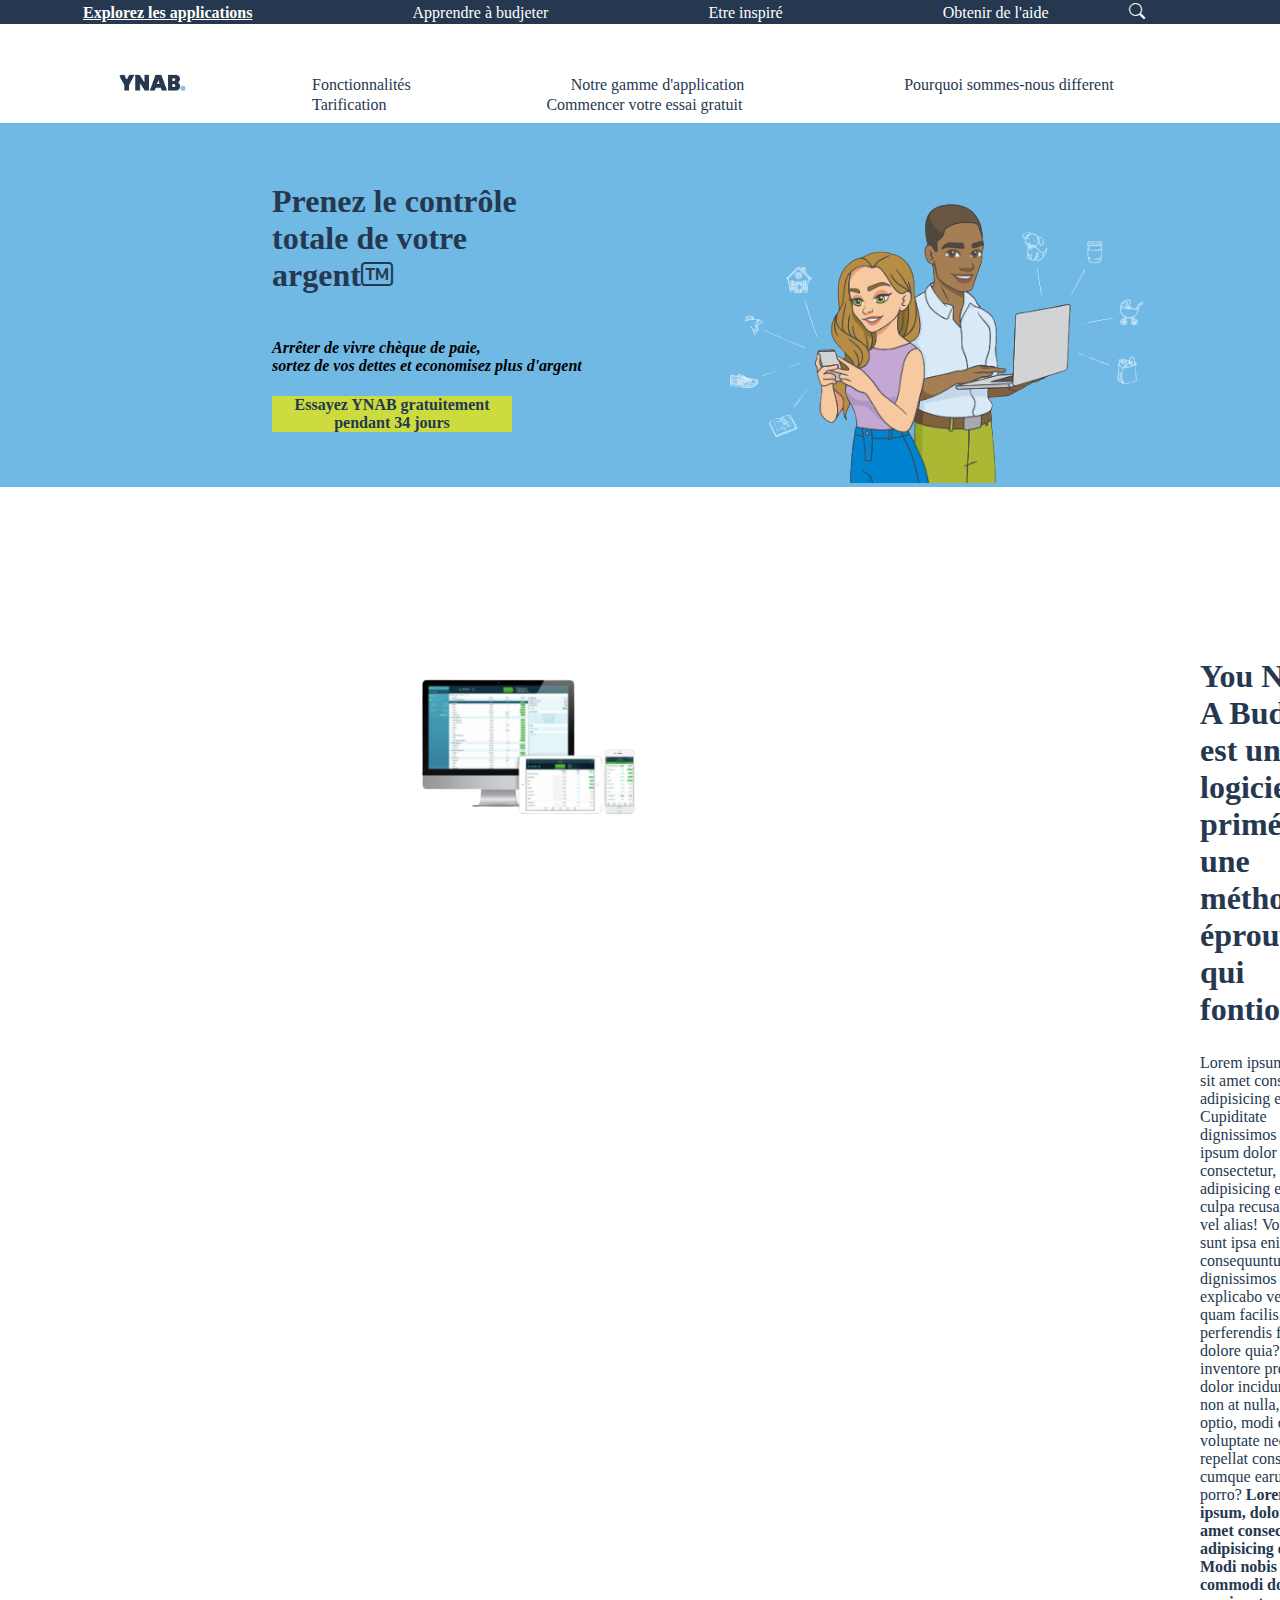
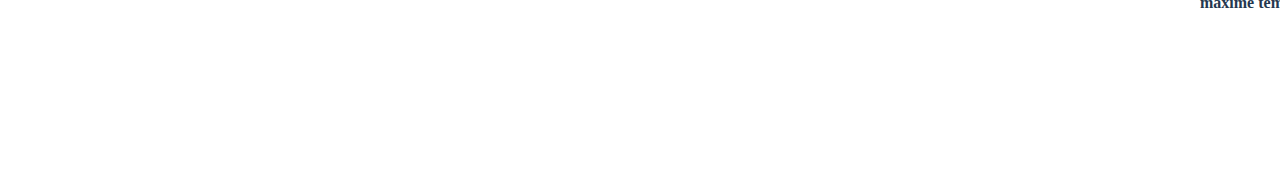
<file: Brief projetC3ADL/bpC3.html>
<!DOCTYPE html>
<html lang="en">
<head>
    <meta charset="UTF-8">
    <meta name="viewport" content="width=device-width, initial-scale=1.0">
    <title>BriefProjetC3</title>
    <link rel="stylesheet" href="bpC3.css">
    <link rel="stylesheet" href="https://cdn.jsdelivr.net/npm/bootstrap-icons@1.10.5/font/bootstrap-icons.css">
</head>
<body>
    <!-- NavBar1 -->
    <nav class="header1">
        <ul class="navbar1">
            <li><a href="Explorez les applications" id="hoveryellow" class="underbold">Explorez les applications</a></li>
            <li><a href="Apprendre à budjeter"id="hoveryellow">Apprendre à budjeter</a></li>
            <li><a href="Etre inspiré" id="hoveryellow">Etre inspiré</a></li>
            <li><a href="Obtenir de l'aide" id="hoveryellow">Obtenir de l'aide</a></li>
            <li><a href="Connection" id="hoveryellow">Connection</a></li>
            <li><a href="Commencer votre essai gratuit" id="hoveryellow">Commencer votre essai gratuit</a></li>
            <i class="bi bi-search" id="hoveryellow"></i>
        </ul>
    </nav>
    <!-- NavBar2 -->
    <nav class="header2">
        <div class="diImg">
            <img src="public/image-Logo1.png" class="imghead">
        </div>
        <div class="hednav2">
            <ul class="navbar2">
                <li><a href="Fonctionnalités">Fonctionnalités</a></li>
                <li><a href="Notre gamme d'application">Notre gamme d'application</a></li>
                <li><a href="Pourquoi sommes-nous different">Pourquoi sommes-nous different</a></li>
                <li><a href="Tarification">Tarification</a></li>
                <li><a href="Commencer votre essai gratuit">Commencer votre essai gratuit</a></li>
            </ul>   
        </div>   
    </nav>
    <!-- Baniere -->
    <div class="divBaniere">
        <div class="divBtext">
            <div class="divtxt1">
                <h2>Prenez le contrôle <br> totale de votre <br>argent<i class="bi bi-badge-tm"></i></h2><br>
                <h4 id="itgr">Arrêter de vivre chèque de paie,<br>sortez de vos dettes et economisez plus d'argent</h4>
            </div>
            <div class="ditextYellow">
               <h4>Essayez YNAB gratuitement <br> pendant 34 jours</h4> 
            </div>
        </div>
        <div class="divBimg">
            <img src="public/image-baniere.png" alt="">
        </div>
    </div>
    <!-- sousBaniere -->
    <div class="divSBanier">
        <div class="divImgSB">
         <img src="public/imagedessousbaniere.png" class="imsb" alt="">
        </div>
        <div class="divtxtSB">
            <h2>You Need A Budjet est un <br>
            logiciel primé et une méthode <br>
            éprouvée qui fontionne.</h2>
            <P>Lorem ipsum dolor sit amet consectetur adipisicing elit. Cupiditate dignissimos Lorem ipsum dolor sit amet consectetur, adipisicing elit. Id culpa recusandae at vel alias! Voluptates sunt ipsa enim consequuntur debitis dignissimos explicabo veritatis quam facilis. Non perferendis facere dolore quia? inventore provident dolor incidunt iusto non at nulla, autem optio, modi qui voluptate neque eos repellat consequatur cumque earum porro?
            <span id="txtengras">Lorem ipsum, dolor sit amet consectetur adipisicing elit. Modi nobis commodi dolor maxime temporibus</span>
            </P>
        </div>
    </div>

</body>
</html>
</file>
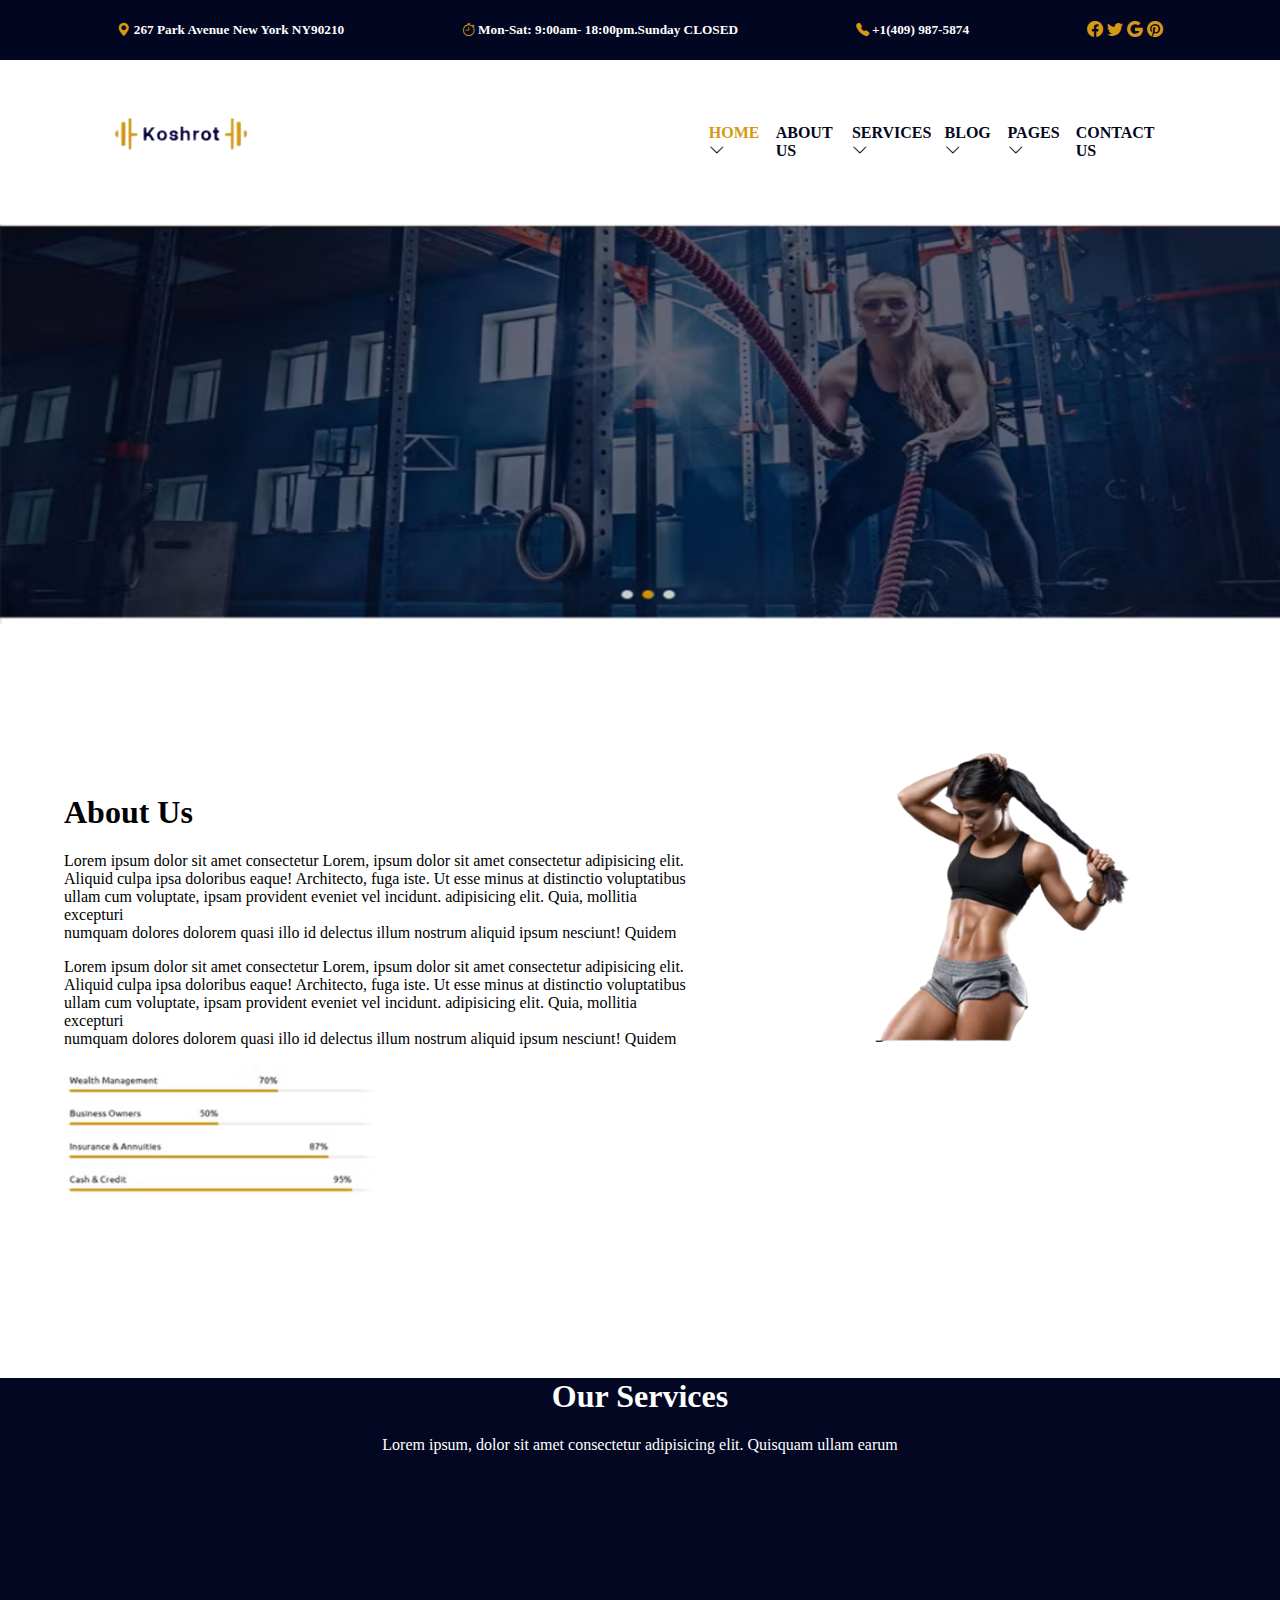
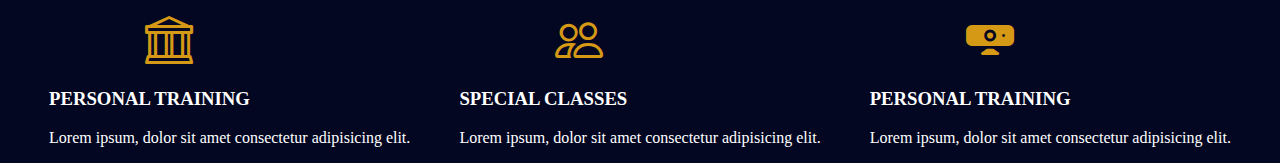
<file: briefProjetC3 2.0/interfaceC3.html>
<!DOCTYPE html>
<html lang="en">
<head>
    <meta charset="UTF-8">
    <meta name="viewport" content="width=device-width, initial-scale=1.0">
    <title>BrieProjetC3</title>
    <link rel="stylesheet" href="interfaceC3.css">
    <link rel="stylesheet" href="https://cdn.jsdelivr.net/npm/bootstrap-icons@1.10.5/font/bootstrap-icons.css">
</head>
<body>
    <nav class="navhead">
        <div class="addesse">
            <h5><i class="bi bi-geo-alt-fill"></i>&nbsp;267 Park Avenue New York NY90210</h5>
        </div>
        <div class="horaire">
            <h5><i class="bi bi-stopwatch"></i>&nbsp;Mon-Sat: 9:00am- 18:00pm.Sunday CLOSED</h5>
        </div>
        <div class="tel">
            <h5><i class="bi bi-telephone-fill"></i>&nbsp;+1(409) 987-5874</h5>
        </div>
        <div class="reseauSociau">
            <i class="bi bi-facebook"></i>
            <i class="bi bi-twitter"></i>
            <i class="bi bi-google"></i>
            <i class="bi bi-pinterest"></i>
        </div>
    </nav>
    <nav class="navmed">
        <div class="divlogo">
            <img src="logo.png" alt="">
        </div>
        <div class="navhome">
            <ul>
                <li><a href="HOME" id="cyellow">HOME</a> &nbsp;<i class="bi bi-chevron-down"></i></li>
                <li><a href="ABOUT US">ABOUT US</a>&nbsp;</li>
                <li><a href="SERVICES">SERVICES</a> &nbsp;<i class="bi bi-chevron-down"></i></li>
                <li><a href="BLOG">BLOG</a> &nbsp;<i class="bi bi-chevron-down"></i></li>
                <li><a href="PAGES">PAGES</a> &nbsp;<i class="bi bi-chevron-down"></i></li>
                <li><a href="CONTACT US">CONTACT US</a></li>
            </ul>
        </div>
        
    </nav>
    <div class="divbaniere">
      <img src="./captures/Capture d’écran 2023-09-17 202410.png"  id="imbagn"   alt="">
    </div>
    <div class="divMiddle">
        <div class="aboutUs">
            <h1>About Us</h1>
            <p>Lorem ipsum dolor sit amet consectetur Lorem, ipsum dolor sit amet consectetur adipisicing elit. <br> Aliquid culpa ipsa doloribus eaque! Architecto, fuga iste. Ut esse minus at distinctio voluptatibus <br> ullam cum voluptate, ipsam provident eveniet vel incidunt. adipisicing elit. Quia, mollitia excepturi <br> numquam dolores dolorem quasi illo id delectus illum nostrum aliquid ipsum nesciunt! Quidem</p>
            <p>Lorem ipsum dolor sit amet consectetur Lorem, ipsum dolor sit amet consectetur adipisicing elit. <br> Aliquid culpa ipsa doloribus eaque! Architecto, fuga iste. Ut esse minus at distinctio voluptatibus <br> ullam cum voluptate, ipsam provident eveniet vel incidunt. adipisicing elit. Quia, mollitia excepturi <br> numquam dolores dolorem quasi illo id delectus illum nostrum aliquid ipsum nesciunt! Quidem</p>
             <img src="./captures/Capture d’écran 2023-09-17 211914.png"  id="barimg"    alt="">
        </div>
        <div class="divImgMiddl">
            <img src="./captures/womanfit.png" id="wfit" alt="">
        </div>
    </div>
    <div class="devfooter">
        <!-- <img src="./captures/Capture d’écran 2023-09-17 202410.png" id="bgimg"  alt=""> -->
        <div class="firtext">
            <h1>Our Services</h1>
            <p>Lorem ipsum, dolor sit amet consectetur adipisicing elit. Quisquam ullam earum</p>
        </div>
        <div class="divtxtplus">
            <div class="divtextL">
                <i class="bi bi-bank idcol"></i>
                <h3>PERSONAL TRAINING</h3>
                <p>Lorem ipsum, dolor sit amet consectetur adipisicing elit.</p>
            </div>
            <div class="divtextM">
                <i class="bi bi-people idcol"></i>
                <h3>SPECIAL CLASSES</h3>
                <p>Lorem ipsum, dolor sit amet consectetur adipisicing elit.</p>
            </div>
            <div class="divtetxtR">
                <i class="bi bi-webcam-fill idcol "></i>
                <h3>PERSONAL TRAINING</h3>
                <p>Lorem ipsum, dolor sit amet consectetur adipisicing elit.</p>
            </div>
        </div>
    
    </div>
</body>
</html>
</file>
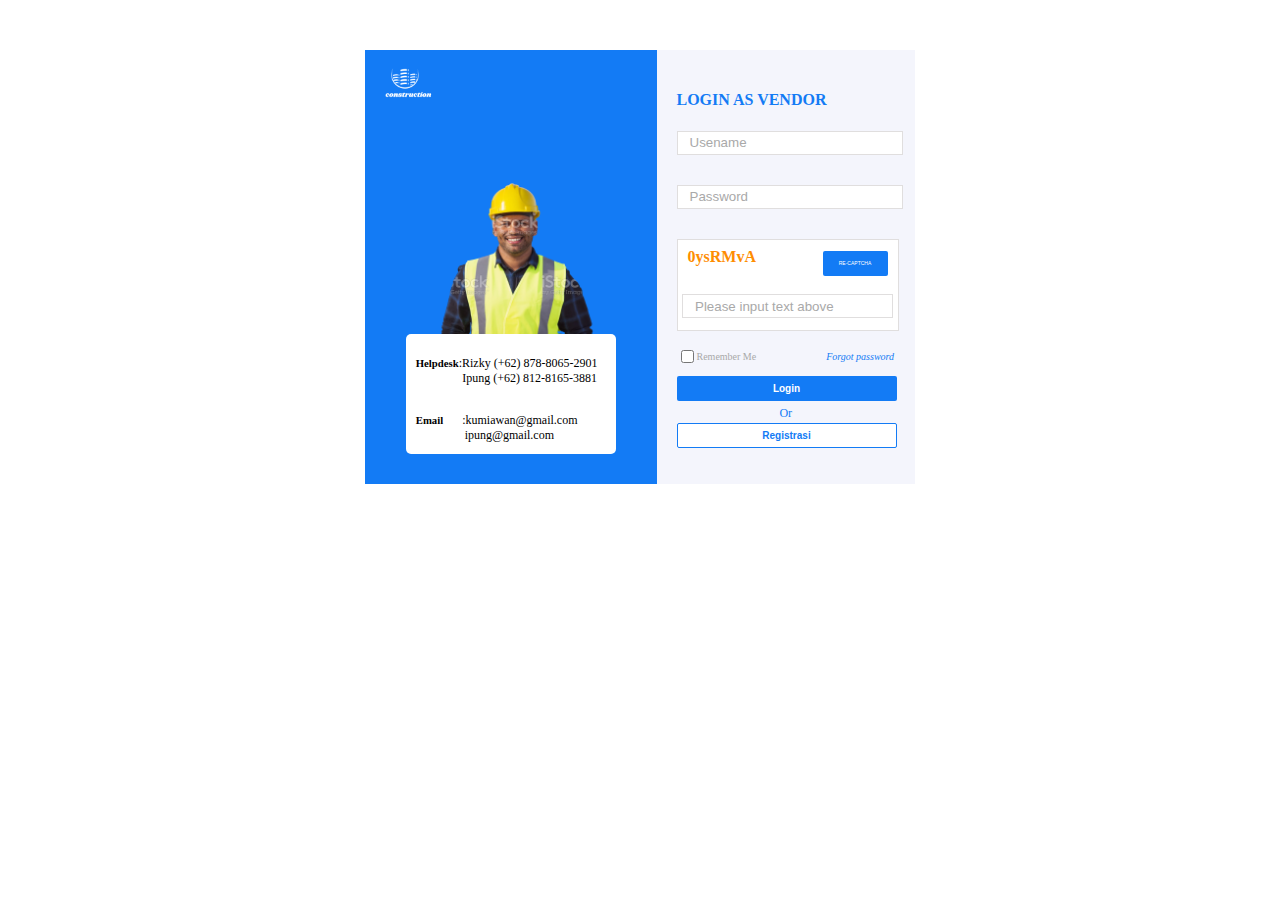
<file: Page de connexion/Pagedeconnexion.html>
<!DOCTYPE html>
<html lang="en">
<head>
    <meta charset="UTF-8">
    <meta name="viewport" content="width=device-width, initial-scale=1.0">
    <link rel="stylesheet" href="style.css">
    <title>Document</title>
</head>
<body>
    <div class="container">
        <div class="sectionImage">
            <img src="images/logoConstruction.png" alt="Logo construction" class="logo">
            <div class="constructeur">
                <img src="images/constructeur.png" alt="Constructeur" class="constructeur">
            </div>
            <div class="personnalInfos">
                <div class="helpdesk">
                    <h6>Helpdesk</h6>
                    <p>:Rizky (+62) 878-8065-2901 <br>&nbsp;Ipung (+62) 812-8165-3881</p>
                </div>

                <div class="email">
                    <h6>Email</h6>
                    <p><span>:kumiawan@gmail.com</span> <br><span id="ipung">ipung@gmail.com</span></p>
                    <!-- <p>ipung@gmail.com</p> -->
                </div>
            </div>
        </div>
        <div class="formulaire">
            <form action="">
                <div class="login">
                    <h4>LOGIN AS VENDOR</h4>
                    <input type="text" placeholder="Usename">
                    <input type="text" placeholder="Password">
                </div>
                
                <div class="captchaMain">
                    <div class="captchaSection">
                        <h4>0ysRMvA</h4>
                        <button>RE-CAPTCHA</button>
                    </div>
                    
                    <input type="text" placeholder="Please input text above">
                </div>
                <div class="passwordAction">
                    <input type="checkbox" id="checkbox">
                    <span id="spanRemember">Remember Me</span>
                    <a href="#" id="linkPassword">Forgot password</a>
                </div>
                <div class="btnlogin">
                    <button>Login</button>
                    <p>Or</p>
                    <button>Registrasi</button>
                </div>

            </form>
        </div>

    </div>
</body>
</html>
</file>
<file: Brief projetC3ADL/bpC3.css>
body{
   /* font-family: Verdana; */
   margin: 0;
   padding: 0; 
   box-sizing: border-box;
}

/* stylisation du NavBar1 */
.header1{
    background-color: #25384f;
    border:solid #25384f;
}
.navbar1{
    margin: 0;
    padding: 0;
    width: 100%;
    list-style: none;
    
}

li{
    float: left;
    margin: 0%;
}
li a{
    display: inline-block;
    color:#ffffff ;
    padding:1px 5em ;
    text-decoration: none;
    
}
#hoveryellow:hover{
background-color: #ccdb3e;
color:#25384f ;
}

ul i{
color: #ffffff;
}
.underbold{
    text-decoration: underline;
    font-weight: bolder;
}
    /* Stylisation du NavBar2 */

.header2{
    width: 100%;   
    display: flex;
    align-items: center;
    background-color: #ffffff;
    /* border:solid #25384f; */
}
      
.navbar2{
    width: 100%;
    margin:0;
    height: 1em;
    list-style: none
}
.hednav2{
    width: 85%;
    display: flex;
    
}

div li a{
    display: inline-block;
    color:#25384f ;
    padding:1px 5em ;
    text-decoration: none;
}
.imghead{
    float: right;
    width: 5rem;

}
.diImg{
    width: 15%;
    
}
/* stylisation de la baniére */
.divBaniere{
  width: 100%;
  background-color:#71b9e5; 
  display:flex;
  align-items: center;
}

.divBimg{
    width: 60%;
    float: left;
    padding-top: 5em;
}
.divBtext{
    width: 50%;
    padding-left: 17em;
    float: right;
    
}


.ditextYellow{
    background-color:#ccdb3e;
    width: 15em;
    color: #25384f;
    text-shadow: #25384f;
    text-align: center;
}
div h2{
    color: #25384f;
    font-weight: bolder;
    font-size: xx-large
    
}
#itgr{
    font-style: italic;
    margin-top: 0%;
}

/* stylisation de la sousBaniere */
.divSBanier{
    border: #25384f;
    background-color: #ffffff;
    margin: 0;
    padding: 0;
    width: 100%;
    display: flex;
    justify-content:space-between
}
.divImgSB{
    width: 50%;
    padding:7em 15em;
}
.divtxtSB{
    width: 60%;
    margin: 2em 10em;
    padding:7em 15em ;
    color: #25384f;
}
.imsb{
    width: 80%;
    margin: 2em 10em;
}

#txtengras{
    font-weight: bold;
}
</file>
<file: briefProjetC3 2.0/interfaceC3.css>
body{
    font-family: verdana;
    margin: 0;
    padding: 0;
    box-sizing: border-box;
}

/* stylisation navbar */

.navhead{
    width: 100%;
    display: flex;
    background-color:#020621 ;
    color: #ffffff;
    justify-content: space-evenly;
    align-items: center;
}

.bi-geo-alt-fill{
    color: #D59916;
}
.bi-twitter{
    color: #D59916;
}
.bi-stopwatch{
    color: #D59916;  
} 
.bi-telephone-fill{
    color: #D59916;  
}
.bi-facebook{
    color: #D59916; 
}
.bi-google{
    color: #D59916;  
}
.bi-pinterest{
    color: #D59916;
}

/* stylisation NavBAR2 */
.navmed{
    width: 100%;
    display: flex;
    background-color:#ffffff;
    justify-content: space-between;
    

}

.navhome{
    width:60% ;
    margin: 2em;
    padding: 1em 5em;
    display: flex;
    justify-content: space-between;
}

.navhome :hover{
    color: #D59916;
}
.divlogo{
    width: 40%;
    margin: 2em;
    padding: 1em 5em;
    justify-content: center;
}

ul{
    width: 100%;
    display: flex;
   list-style: none;
   font-weight: bolder;
   justify-content:space-between;
}

li a{
    text-decoration: none;
    color: #030722;
    justify-content:space-between;

}
#cyellow{
    color: #D59916;
}
.divbaniere{
    width: 100%;
    margin: 0;
    padding: 0;
}

#imbagn{
    margin: 0;
    width: 100%;
    height: 25em;
}
/* Stylisation MIDDLE */
.divMiddle{
    width: 100%;
    margin: 0;
    padding: 0;
    display: flex;
}

.aboutUs{
    width: 60%;
    margin: 7em 2em;
    padding: 2em;
}
#barimg{
    width: 50%;
    margin: 0;
}
.divImgMiddl{
    width: 50%;
    margin: 0;

}

#wfit{
    width: 50%;
    padding: 7em;

}
/* stylisation du footer */
.devfooter{
    background-color: #030722;
    width: 100%;
    color: #ffffff;
    background: linear-gradient(0deg, #030722, white, url("./captures/Capture d’écran 2023-09-17 202410.png"));
}

.firtext{
    text-align: center;
    margin-bottom: 10em;
    
}
.divtxtplus{
    display: flex;
    justify-content:space-evenly;

}
h3 .divtxtplus{
    font-weight: bolde;
}
h1 .firtext{
    font-weight: bolder;
    font-size:xx-large;
    

}
.idcol{
    color: #D59916;
    font-size:3em ;
    /* text-align: center */
    margin-left: 2em;
}
</file>
<file: Page de connexion/style.css>
.container{
    width: 550px;
    display: grid;
    margin: 0 auto;
    margin-top: 50px;
    justify-content: center;
    justify-content: center;
    grid-template-columns: 53% 47%;
}
.sectionImage{
    background-color: rgb(19, 123, 245);
}
.logo{
    width: 80px;
    color: white;
}
.constructeur{
    width: 200px;
    text-align: center;
}
.constructeur img{
    width: 300px;
    display: block;
}
.formulaire{
    border: 1px;
    background-color: rgb(244,245, 252);
    padding: 20px;
}
h4{
    color: rgb(19, 123, 245);
}
.login input{
    width: 220px;
    height: 20px;
    border: 1px solid rgb(224,222,222);
    margin-bottom: 30px;
    /* padding-bottom: 30px; */
}
::placeholder{
    color: darkgray;
    margin-left: 25px;
    padding: 10px;
}
.captchaMain{
    width: 220px;
    height: 90px;
    border: 1px solid rgb(224 222 222);
    margin-bottom: 20px;
    color: white;
    text-align: center;
    background-color: white;
}
.captchaSection{
    display: flex;
    justify-content: space-between;
    padding: 10px;
}
.captchaSection h4{
    color: rgb(254, 141, 1);
    margin-top: -2px;
}
.captchaSection button{
    height: 25px;
    color: white;
    background-color:rgb(19, 123, 245);
    border-radius: 2px;
    border: none;
    font-size: 5px;
    width: 65px;
    margin-top: 1px;

}

.captchaMain input{
    width: 205px;
    height: 20px;
    margin-top: -90px;
    border: 1px solid rgb(224,222,222)

}
.passwordAction{
    display: flex;
    /* margin:; */
}
.passwordAction{
    display: flex;
    font-size: 10px;
}
#checkbox{
margin-top: -1px;
}
#spanRemember{
    color: darkgray;
}
#linkPassword{
    text-decoration: none;
    margin-left: 70px;
    font-style: italic; 
    color: rgb(19, 123, 245);
}

.btnlogin button{
    width: 220px;
    height: 25px;
}
.btnlogin button:nth-child(1){
    color: white;
   background-color: rgb(19, 123, 245) ;
   border: none;
   font-size: 10px;
   margin-top: 10px;
   font-weight: bold;
}

.btnlogin button{
    color: rgb(19, 123, 245);
   background-color:white ;
   border-radius: 2px;
   border: 1px solid  rgb(19, 123, 245);
   font-size: 10px;
   font-weight: bold;
}
.btnlogin p{
    text-align: center;
    margin: 2px;
    color: rgb(19, 123, 245);
    margin-top: 5px;
    font-size: 12px;
}
.personnalInfos{
background-color: white;
padding: 10px;
text-align: center;
margin: 0 auto;
width: 190px;
height: 100px;
margin-bottom: 30px;
border-radius: 5px;
}
.helpdesk{
    display: flex;
}

.email{
    display: flex;
}

.personnalInfos p{
    margin-bottom: 15px;
    font-size: 12px;
}
.personnalInfos h6{
    margin-top: 13px;
}

p span{
    margin-left: 19px;
}

#ipung{
    margin-left: -2px;
}
/* 
.email p{
    margin-bottom: 15px;
    font-size: 12px;
}
.email h6{
    margin-top: 13px;
} */
</file>
